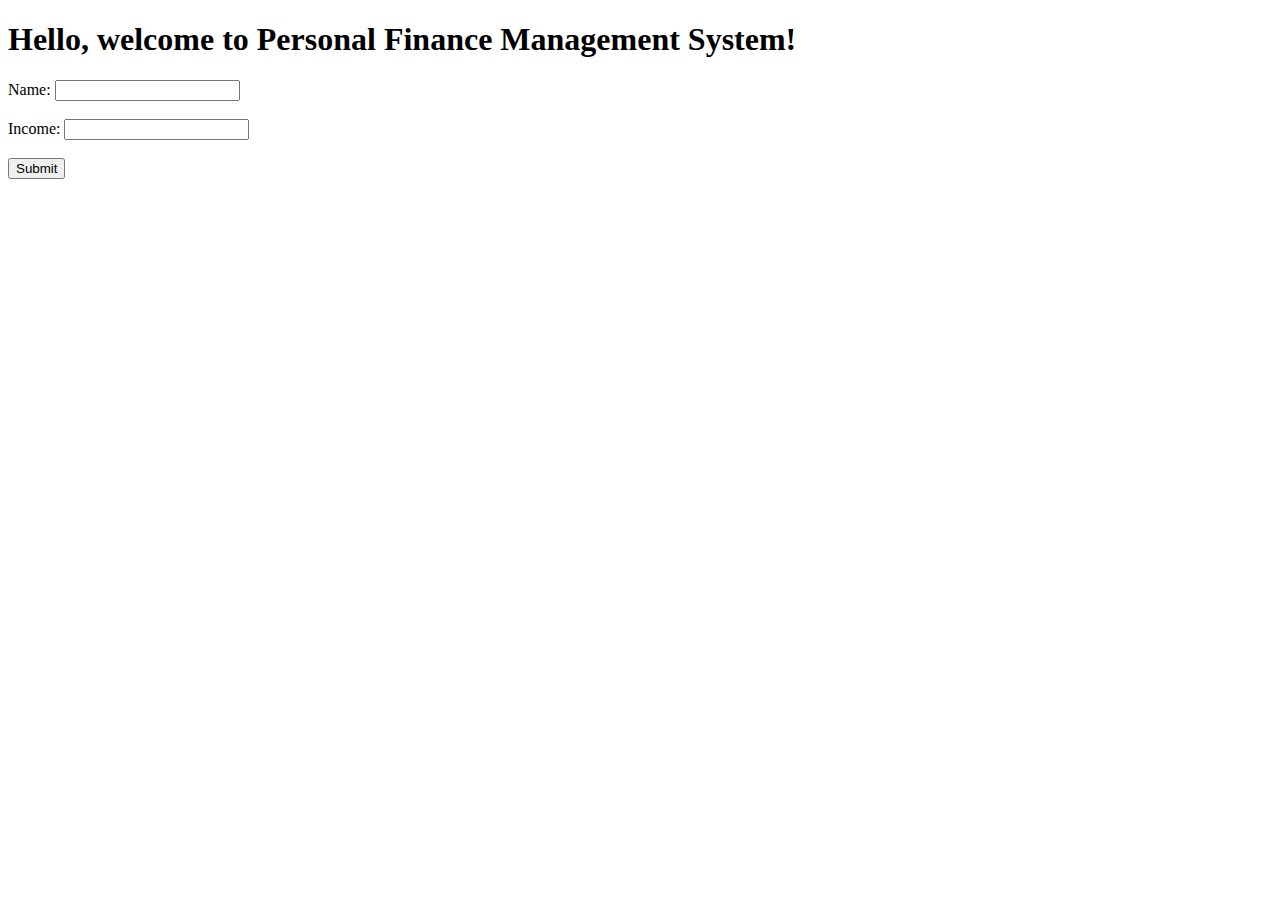
<file: Project1/src/main/resources/static/index.html>
<!DOCTYPE html>  
<html>  
<head>  
   <title>Personal Finance Management System</title>  
</head>  
<body>  
   <h1>Hello, welcome to Personal Finance Management System!</h1>  
   <form action="/users" method="post">  
      <label for="name">Name:</label>  
      <input type="text" id="name" name="name"><br><br>  
      <label for="income">Income:</label>  
      <input type="number" id="income" name="income"><br><br>  
      <input type="submit" value="Submit">  
   </form>  
</body>  
</html>
</file>
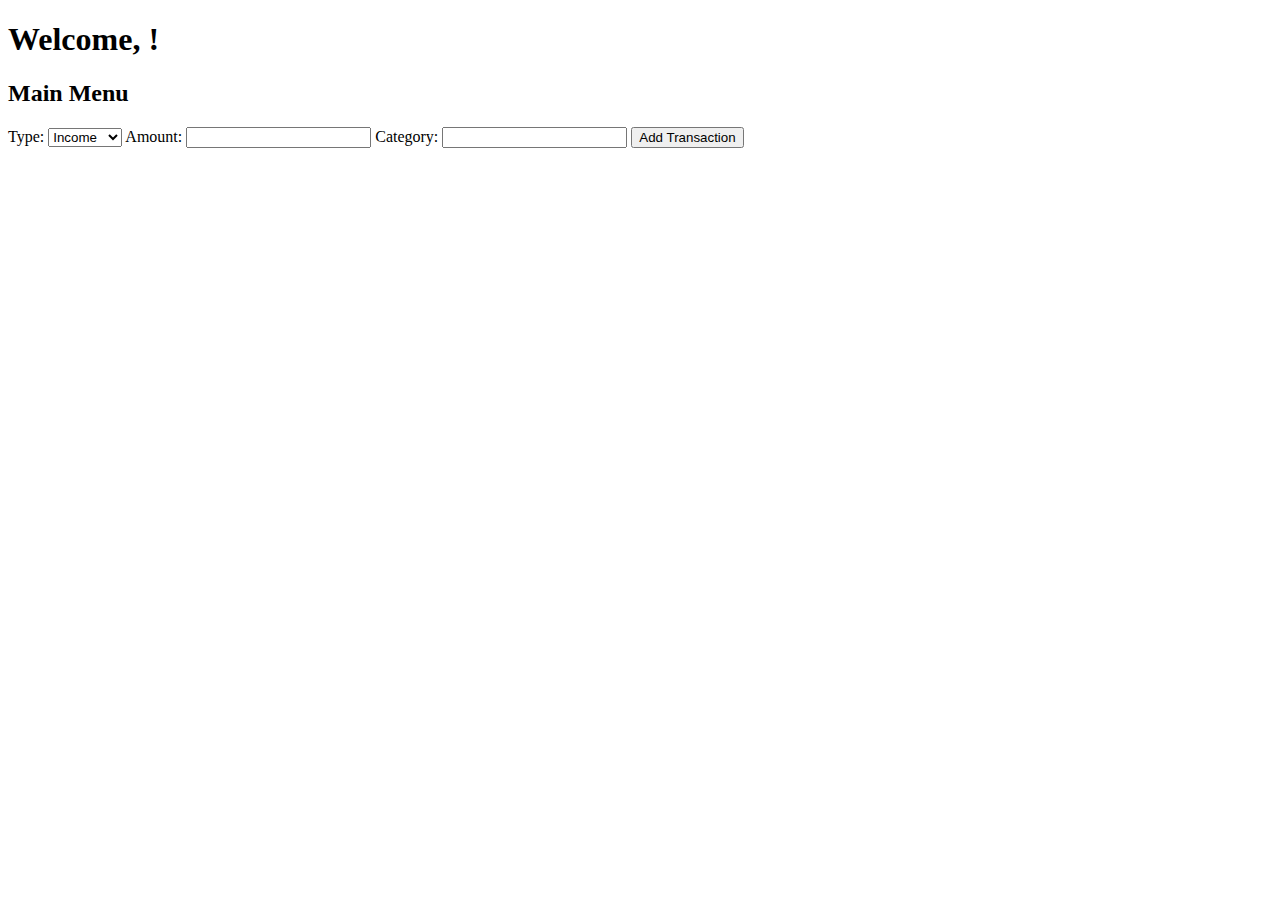
<file: Project1-1/src/main/resources/dashboard.html>
<!DOCTYPE html>
<html xmlns:th="http://www.thymeleaf.org">
<head>
    <title>Dashboard</title>
</head>
<body>
    <h1>Welcome, <span th:text="${user.name}"></span>!</h1>
    <h2>Main Menu</h2>
    <form action="/addTransaction" method="post">
        <input type="hidden" name="userId" th:value="${user.id}">
        <label for="type">Type:</label>
        <select id="type" name="type">
            <option value="Income">Income</option>
            <option value="Expense">Expense</option>
        </select>
        <label for="amount">Amount:</label>
        <input type="number" id="amount" name="amount" required>
        <label for="category">Category:</label>
        <input type="text" id="category" name="category" required>
        <button type="submit">Add Transaction</button>
    </form>
</body>
</html>
</file>
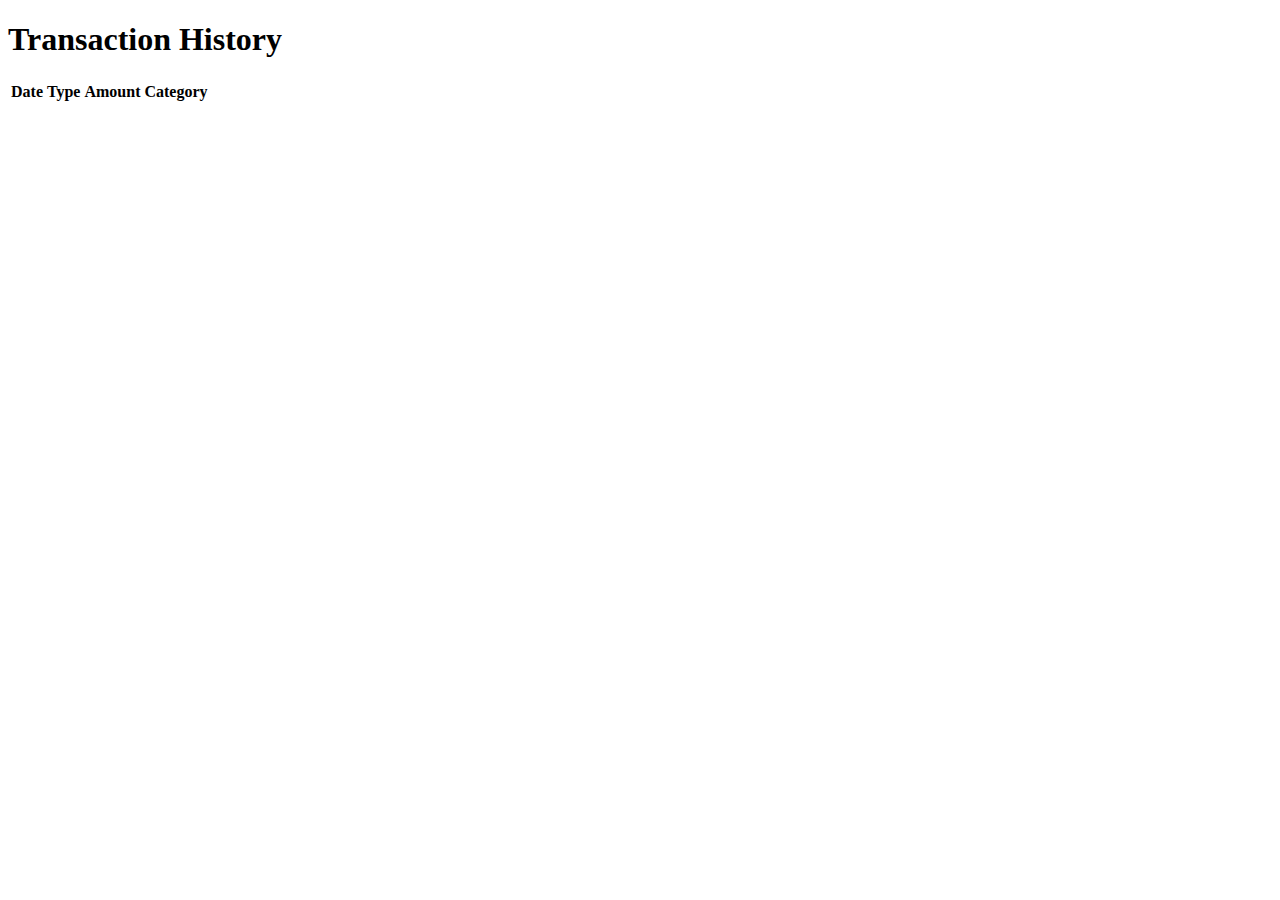
<file: Project1-1/src/main/resources/transatcions.html>
<!DOCTYPE html>
<html xmlns:th="http://www.thymeleaf.org">
<head>
    <title>Transactions</title>
</head>
<body>
    <h1>Transaction History</h1>
    <table>
        <thead>
            <tr>
                <th>Date</th>
                <th>Type</th>
                <th>Amount</th>
                <th>Category</th>
            </tr>
        </thead>
        <tbody>
            <tr th:each="transaction : ${transactions}">
                <td th:text="${transaction.date}"></td>
                <td th:text="${transaction.type}"></td>
                <td th:text="${transaction.amount}"></td>
                <td th:text="${transaction.category}"></td>
            </tr>
        </tbody>
    </table>
</body>
</html>
</file>
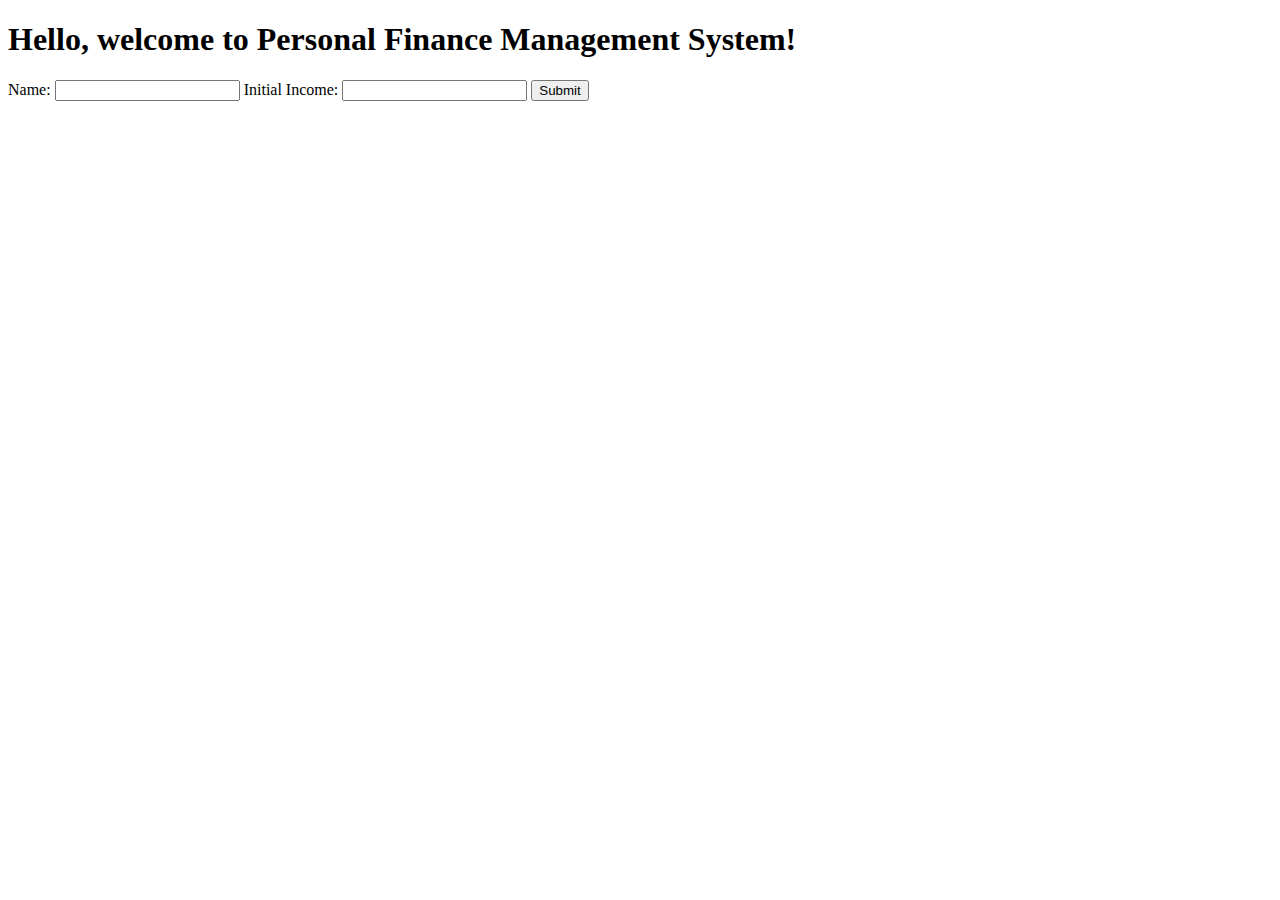
<file: Project1-1/src/main/resources/Welcom.html>
<!DOCTYPE html>
<html xmlns:th="http://www.thymeleaf.org">
<head>
    <title>Welcome</title>
</head>
<body>
    <h1>Hello, welcome to Personal Finance Management System!</h1>
    <form action="/createUser" method="post">
        <label for="name">Name:</label>
        <input type="text" id="name" name="name" required>
        <label for="initialIncome">Initial Income:</label>
        <input type="number" id="initialIncome" name="initialIncome" required>
        <button type="submit">Submit</button>
    </form>
</body>
</html>
</file>
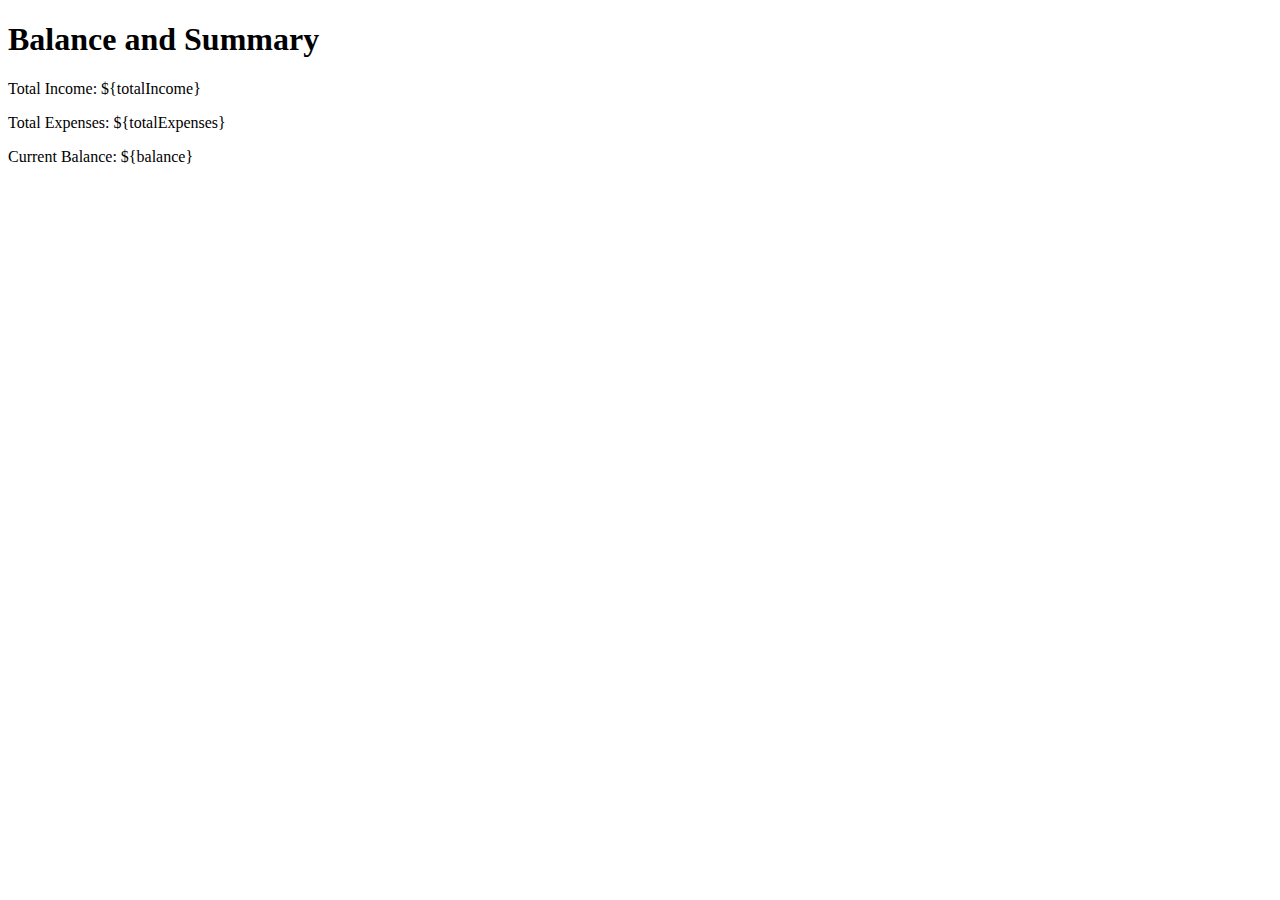
<file: Project1/src/main/resources/static/balance-summary.html>
<!DOCTYPE html>  
<html>  
<head>  
   <title>Personal Finance Management System</title>  
</head>  
<body>  
   <h1>Balance and Summary</h1>  
   <p>Total Income: ${totalIncome}</p>  
   <p>Total Expenses: ${totalExpenses}</p>  
   <p>Current Balance: ${balance}</p>  
</body>  
</html>
</file>
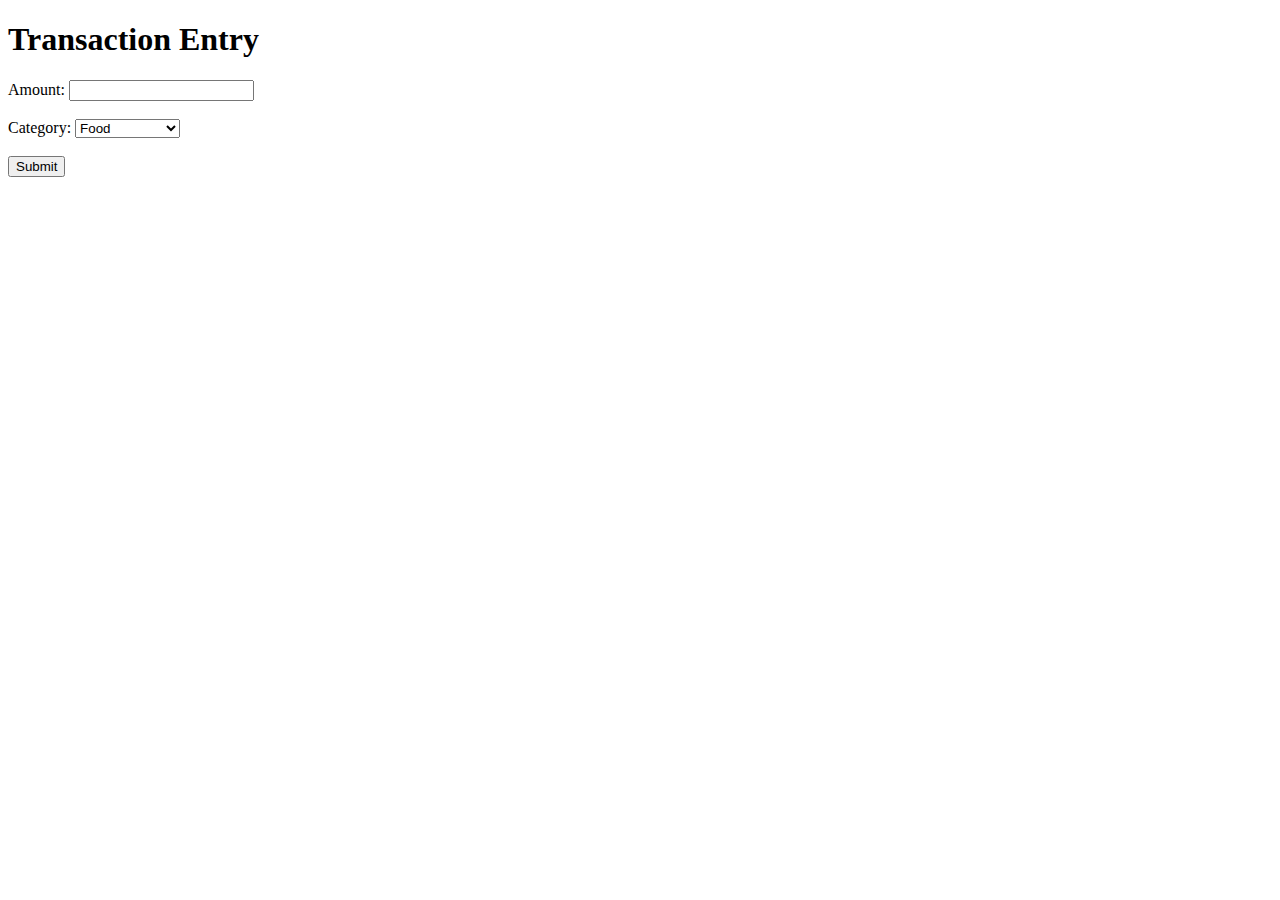
<file: Project1/src/main/resources/static/transaction-entry.html>
<!DOCTYPE html>  
<html>  
<head>  
   <title>Personal Finance Management System</title>  
</head>  
<body>  
   <h1>Transaction Entry</h1>  
   <form action="/transactions" method="post">  
      <label for="amount">Amount:</label>  
      <input type="number" id="amount" name="amount"><br><br>  
      <label for="category">Category:</label>  
      <select id="category" name="category">  
        <option value="Food">Food</option>  
        <option value="Rent">Rent</option>  
        <option value="Entertainment">Entertainment</option>  
      </select><br><br>  
      <input type="submit" value="Submit">  
   </form>  
</body>  
</html>
</file>
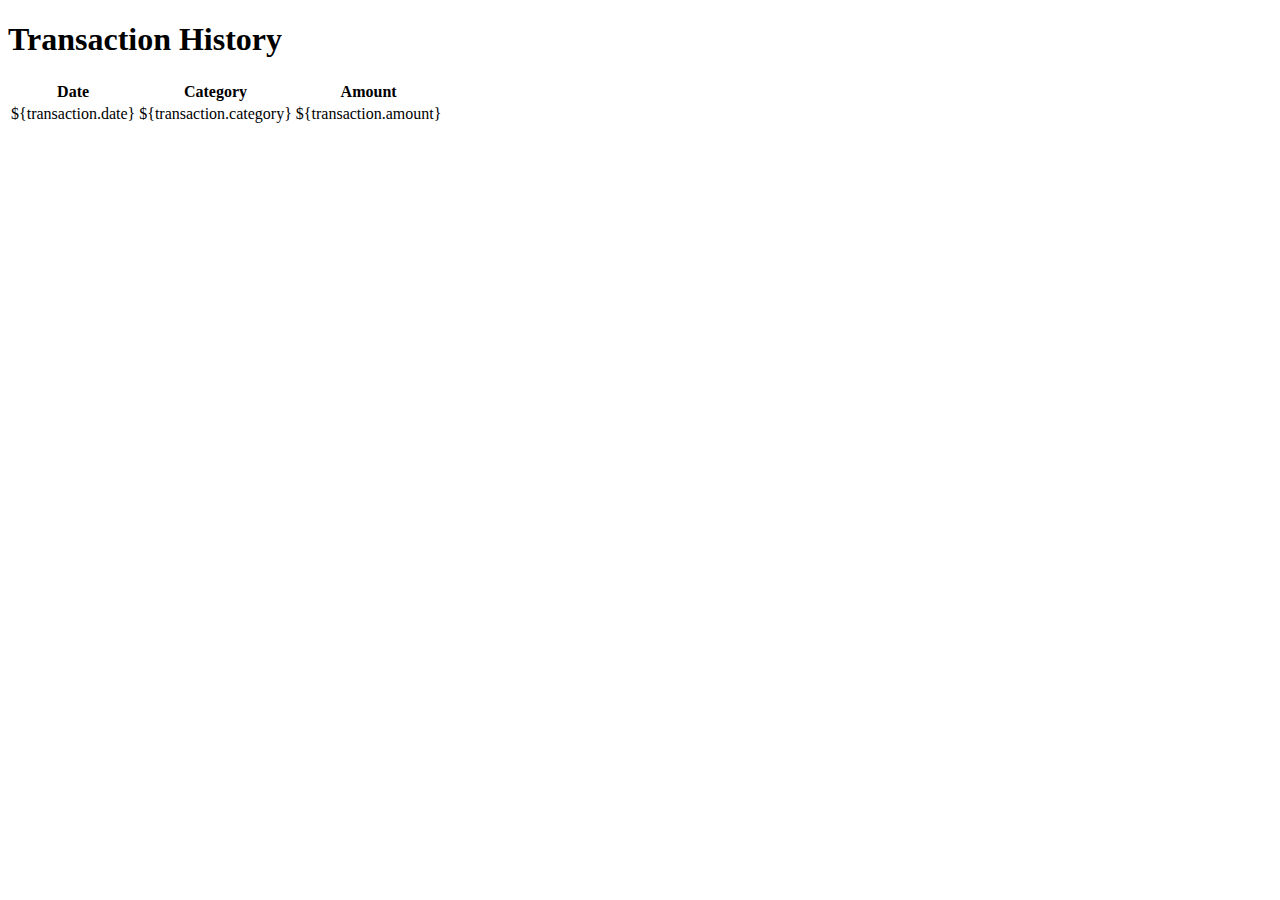
<file: Project1/src/main/resources/static/transaction-history.html>
<!DOCTYPE html>  
<html>  
<head>  
   <title>Personal Finance Management System</title>  
</head>  
<body>  
   <h1>Transaction History</h1>  
   <table>  
      <tr>  
        <th>Date</th>  
        <th>Category</th>  
        <th>Amount</th>  
      </tr>  
      <c:forEach items="${transactions}" var="transaction">  
        <tr>  
           <td>${transaction.date}</td>  
           <td>${transaction.category}</td>  
           <td>${transaction.amount}</td>  
        </tr>  
      </c:forEach>  
   </table>  
</body>  
</html>
</file>
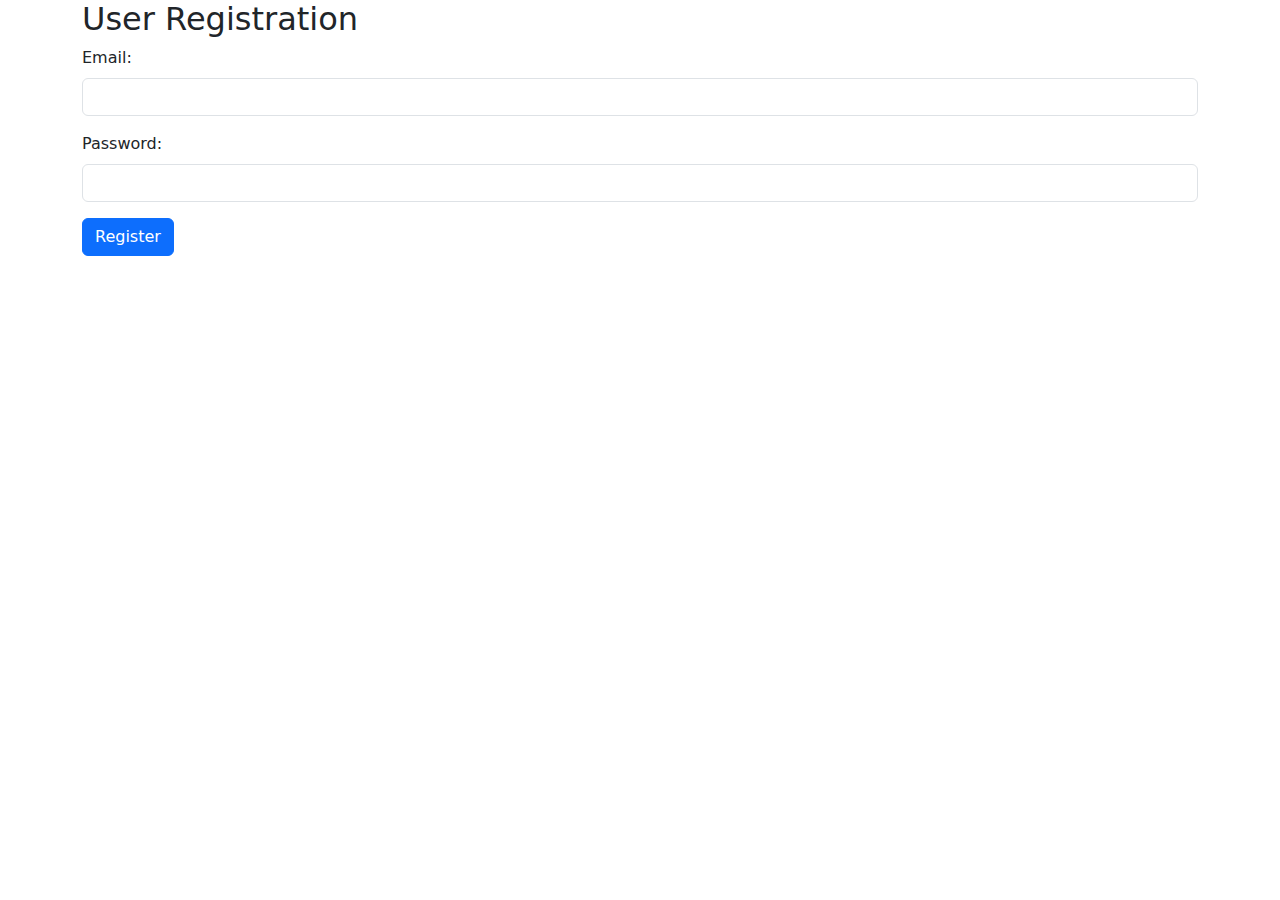
<file: SmartAppointmentSchedulingSystem/src/main/resources/templates/registration.html>
<!DOCTYPE html>
<html xmlns:th="http://www.thymeleaf.org">
<head>
    <link rel="stylesheet" href="https://maxcdn.bootstrapcdn.com/bootstrap/5.1.3/css/bootstrap.min.css">
    <title>Register</title>
</head>
<body>
<div class="container">
    <h2>User Registration</h2>
    <form th:action="@{/api/users/register}" method="post">
        <div class="mb-3">
            <label for="email" class="form-label">Email:</label>
            <input type="email" class="form-control" id="email" name="email" required>
        </div>
        <div class="mb-3">
            <label for="password" class="form-label">Password:</label>
            <input type="password" class="form-control" id="password" name="password" required>
        </div>
        <button type="submit" class="btn btn-primary">Register</button>
    </form>
</div>
</body>
</html>
</file>
